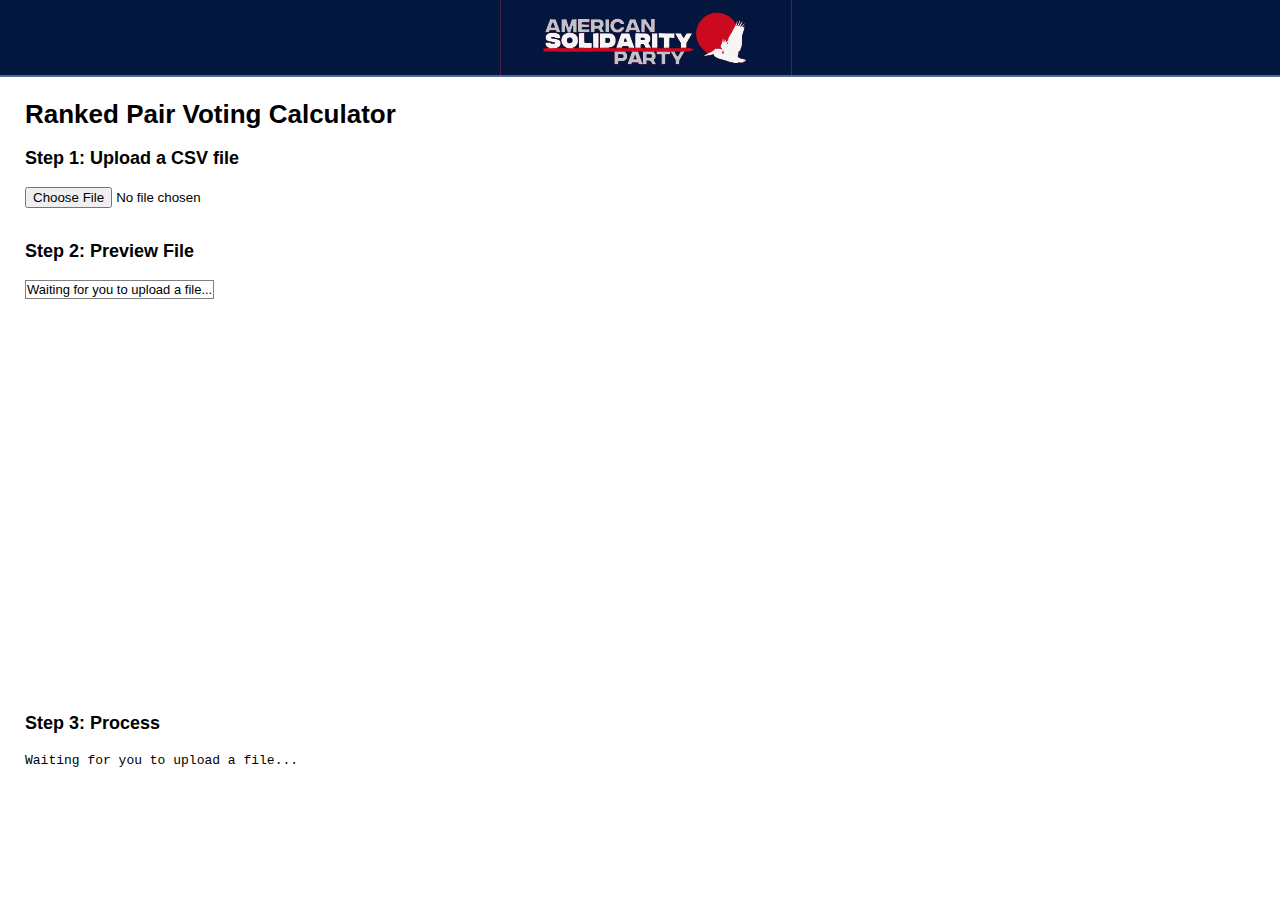
<file: index.html>
<!DOCTYPE html>
<html>
<head>
	<!-- 
		Update Log:
		3/6/2021, 0+5 = 5 hours
		3/9/2021, 5+2 = 7 hours
		3/16/2021, 7+2 = 9 hours
		3/28/2021, 9+2 = 11 hours
		5/18/2021, 11+2 = 13 hours
		5/29/2021, 13+1 = 14 hours
		6/4/2021, 14+2 = 16 hours
	-->
	<meta charset="utf-8">
	<title>Ranked Pair Voting Calculator</title>
	<link rel="shortcut icon" type="image/jpg" href="https://header.tapatalk-cdn.com/c2010061_1511722501.jpg"/>
	<link rel="stylesheet" href="src/ranked_pairs_voting.css">
</head>
<body>
	<!-- Nav Tool -->
	<div id = "navTool">
		<img src="src/asp-logo-2020.svg" width="100%" height="75">
	</div>
	
	<br><br>
	
	<!-- Title -->
	<h1>Ranked Pair Voting Calculator</h1>
	
	<!-- File Input -->
	<p class="header">Step 1: Upload a CSV file</p>
	<input id="fileInput" type="file" accept=".csv,.txt" onchange="handleFileSelect"/>
	
	<br>
	<br>
	
	<!-- Table of Data -->
	<p class="header">Step 2: Preview File</p>
	<div id="fileContentContainer">
		<table id="fileContent" border="1">
			<tr><td>Waiting for you to upload a file...</td></tr>
		</table>
	</div>
	
	
	<br>
	
	<!-- File Output -->
	<p class="header">Step 3: Process</p>
	<span id="pairs">Waiting for you to upload a file...</span>
	
	<br><br><br><br><br>
	
	<!-- Get the JS to make it work -->
	<script src="src/ranked_pairs_voting.js"></script>

</body>
</html>
</file>
<file: src/ranked_pairs_voting.css>
body {
    background-color: white;
    font-family: sans-serif;
    font-size: 13px;
    margin: 25px;
	padding: 0px;
    overflow-x: hidden;
 }
 
#navTool {
    margin: -25px;
    padding: 0px;
    background-color: rgb(4, 23, 63);
    z-index: 1;
    border-bottom: 2px solid rgb(84, 106, 148);
    width: 105%;
    height: 75px;
}

.header {
    font-size: 18px;
	font-weight: bold;
}

#fileContentContainer {
    height: 400px; 
    overflow-y: scroll;
}

#fileContent {
    border-collapse: collapse;
}

#pairs {
    font-family: monospace;
}
</file>
